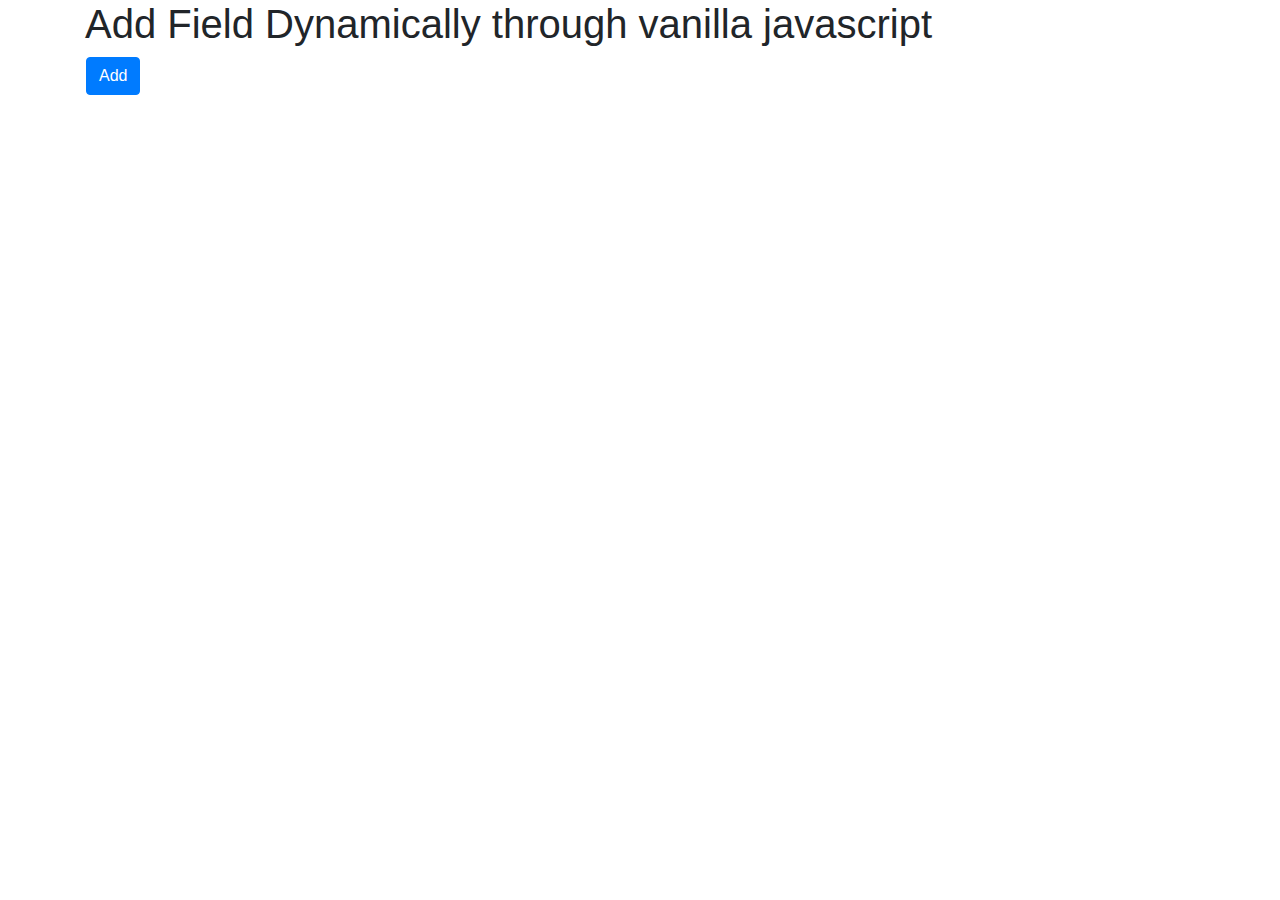
<file: addFieldDynamically.html>
<!doctype html>
<html lang="en">
  <head>
    <!-- Required meta tags -->
    <meta charset="utf-8">
    <meta name="viewport" content="width=device-width, initial-scale=1, shrink-to-fit=no">

    <!-- Bootstrap CSS -->
    <link rel="stylesheet" href="https://maxcdn.bootstrapcdn.com/bootstrap/4.0.0/css/bootstrap.min.css" integrity="sha384-Gn5384xqQ1aoWXA+058RXPxPg6fy4IWvTNh0E263XmFcJlSAwiGgFAW/dAiS6JXm" crossorigin="anonymous">

    <title>Hello, world!</title>
  </head>
  <body>
    <div class="container">
        <h1>Add Field Dynamically through vanilla javascript</h1>
        <div class="addFieldDynamically">&nbsp;</div>
    </div>

    <!-- Optional JavaScript -->
    <!-- jQuery first, then Popper.js, then Bootstrap JS -->
    <script src="https://code.jquery.com/jquery-3.2.1.slim.min.js" integrity="sha384-KJ3o2DKtIkvYIK3UENzmM7KCkRr/rE9/Qpg6aAZGJwFDMVNA/GpGFF93hXpG5KkN" crossorigin="anonymous"></script>
    <script src="https://cdnjs.cloudflare.com/ajax/libs/popper.js/1.12.9/umd/popper.min.js" integrity="sha384-ApNbgh9B+Y1QKtv3Rn7W3mgPxhU9K/ScQsAP7hUibX39j7fakFPskvXusvfa0b4Q" crossorigin="anonymous"></script>
    <script src="https://maxcdn.bootstrapcdn.com/bootstrap/4.0.0/js/bootstrap.min.js" integrity="sha384-JZR6Spejh4U02d8jOt6vLEHfe/JQGiRRSQQxSfFWpi1MquVdAyjUar5+76PVCmYl" crossorigin="anonymous"></script>
<script>
    var idNumber=1;

  selector=  document.querySelector("body > div > div.addFieldDynamically");
  selector.innerHTML="<table id='tableThroughJvascript'><tr><td><button class='btn btn-primary' id='addNewRow'>Add</button></td>\
  </tr></table>";
  function addFieldDynamically()
  {
      newTrElement=document.createElement("tr");
      newTrElement.setAttribute("id", "dynamicRow"+idNumber+"'");
      newTrElement.innerHTML="<td><select class='form-control' id='country"+idNumber+"'><option valve='IN'>India</option><option value='USA'>United State</option></select></td>\
    <td><button class='btn btn-danger' onclick='removeRow(this)' id='countryButton"+idNumber+"'>Remove</button></td>"
    document.getElementById('tableThroughJvascript').append(newTrElement);
    idNumber++;
  }
 document.getElementById('addNewRow').addEventListener("click", myFunction);
 function myFunction()
 {
    addFieldDynamically();
 }

 function removeRow(el)
 {
    console.log(el.parentElement.parentElement);
    el.parentElement.parentElement.remove();
 }
</script>
</body>
</html>
</file>
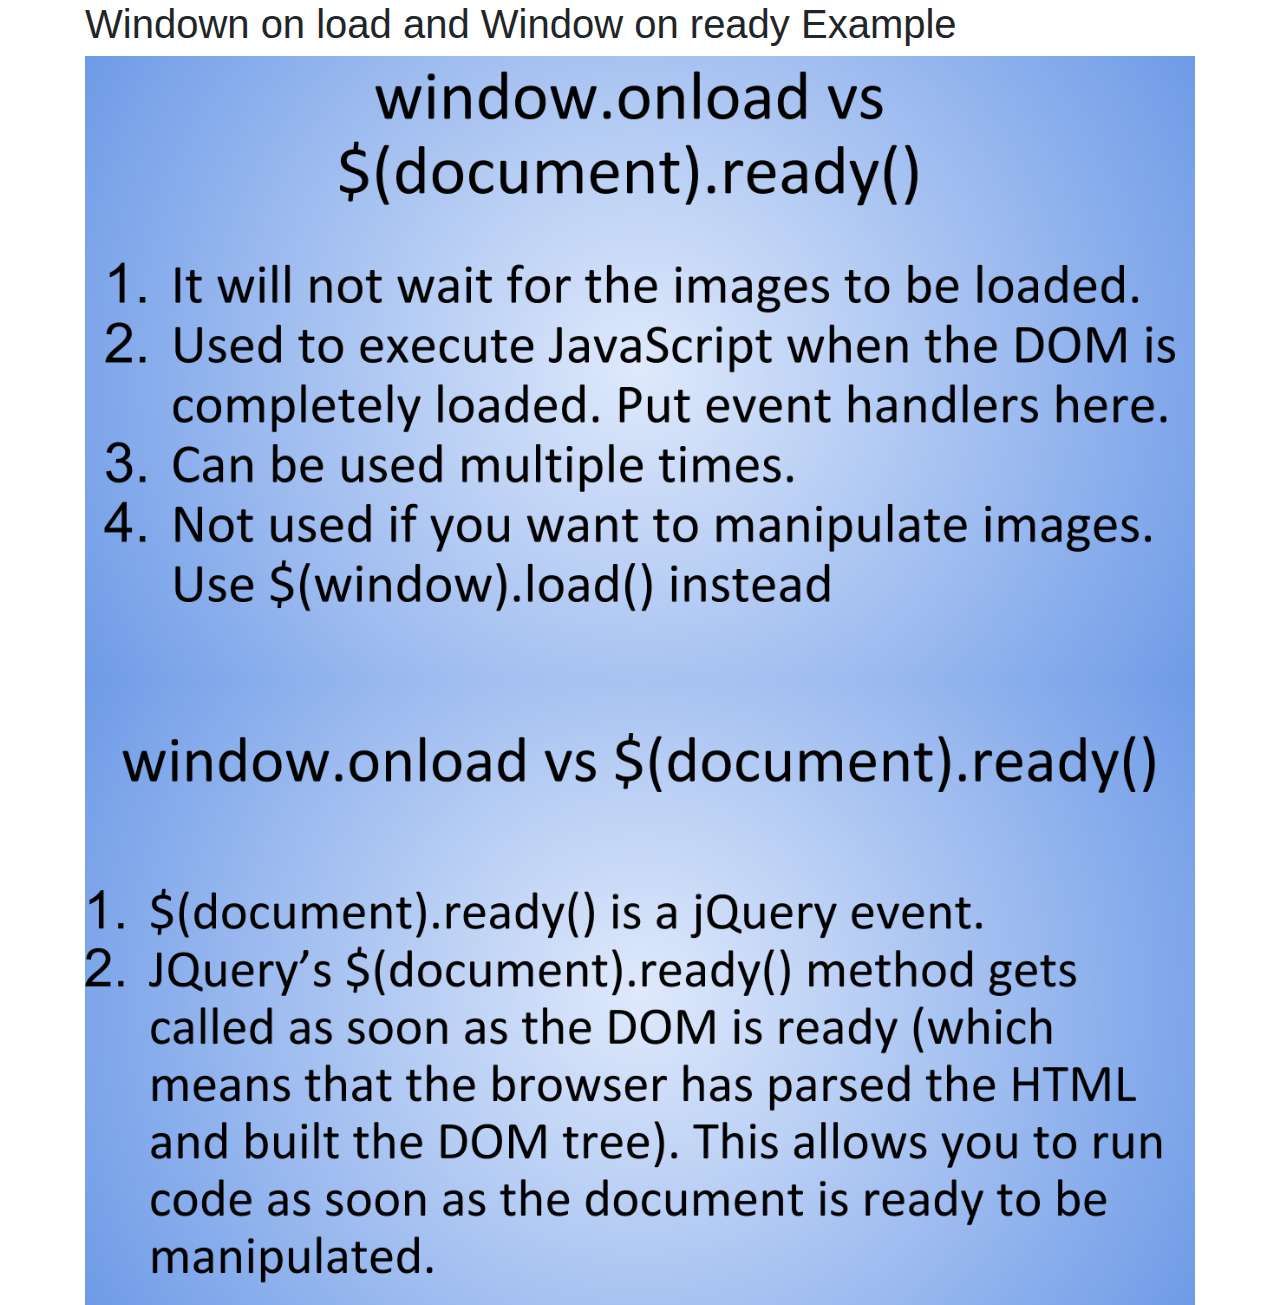
<file: documentReadyAndLoad.html>
<!doctype html>
<html lang="en">
  <head>
    <!-- Required meta tags -->
    <meta charset="utf-8">
    <meta name="viewport" content="width=device-width, initial-scale=1, shrink-to-fit=no">

    <!-- Bootstrap CSS -->
    <link rel="stylesheet" href="https://maxcdn.bootstrapcdn.com/bootstrap/4.0.0/css/bootstrap.min.css" integrity="sha384-Gn5384xqQ1aoWXA+058RXPxPg6fy4IWvTNh0E263XmFcJlSAwiGgFAW/dAiS6JXm" crossorigin="anonymous">

    <title>Hello, world!</title>
  </head>
  <body>
    <div class="container">
        <h1>Windown on load and Window on ready Example</h1>
        <img class="img-fluid" src="image/2.png"/>
        <img class="img-fluid" src="image/3.png"/>
    </div>

    <!-- Optional JavaScript -->
    <!-- jQuery first, then Popper.js, then Bootstrap JS -->
    <script src="https://code.jquery.com/jquery-3.2.1.slim.min.js" integrity="sha384-KJ3o2DKtIkvYIK3UENzmM7KCkRr/rE9/Qpg6aAZGJwFDMVNA/GpGFF93hXpG5KkN" crossorigin="anonymous"></script>
    <script src="https://cdnjs.cloudflare.com/ajax/libs/popper.js/1.12.9/umd/popper.min.js" integrity="sha384-ApNbgh9B+Y1QKtv3Rn7W3mgPxhU9K/ScQsAP7hUibX39j7fakFPskvXusvfa0b4Q" crossorigin="anonymous"></script>
    <script src="https://maxcdn.bootstrapcdn.com/bootstrap/4.0.0/js/bootstrap.min.js" integrity="sha384-JZR6Spejh4U02d8jOt6vLEHfe/JQGiRRSQQxSfFWpi1MquVdAyjUar5+76PVCmYl" crossorigin="anonymous"></script>
<script>
//    $(document).ready(function() {

//     // Executes when the HTML document is loaded and the DOM is ready
//     alert("Document is ready");
//     });

//     // .load() method deprecated from jQuery 1.8 onward
//     $(window).on("load", function() {

//     // Executes when complete page is fully loaded, including
//     // all frames, objects and images
//     alert("Window is loaded");
//     });


//Log a message when the page is fully loaded:

addEventListener('load', () => {
  console.log('page is fully loaded');
});
// Vanilla
window.document.addEventListener('DOMContentLoaded', function() {
 //   alert("Document is ready");
    console.log('Document is ready');
})

//The same, but using the onload event handler property:

window.onload = (event) => {
  console.log('page is fully loaded');
};


// Vanilla
document.addEventListener('DOMContentLoaded', function() {
 //   alert("Document is ready");
    console.log('Document is ready');
})



</script>
</body>
</html>
</file>
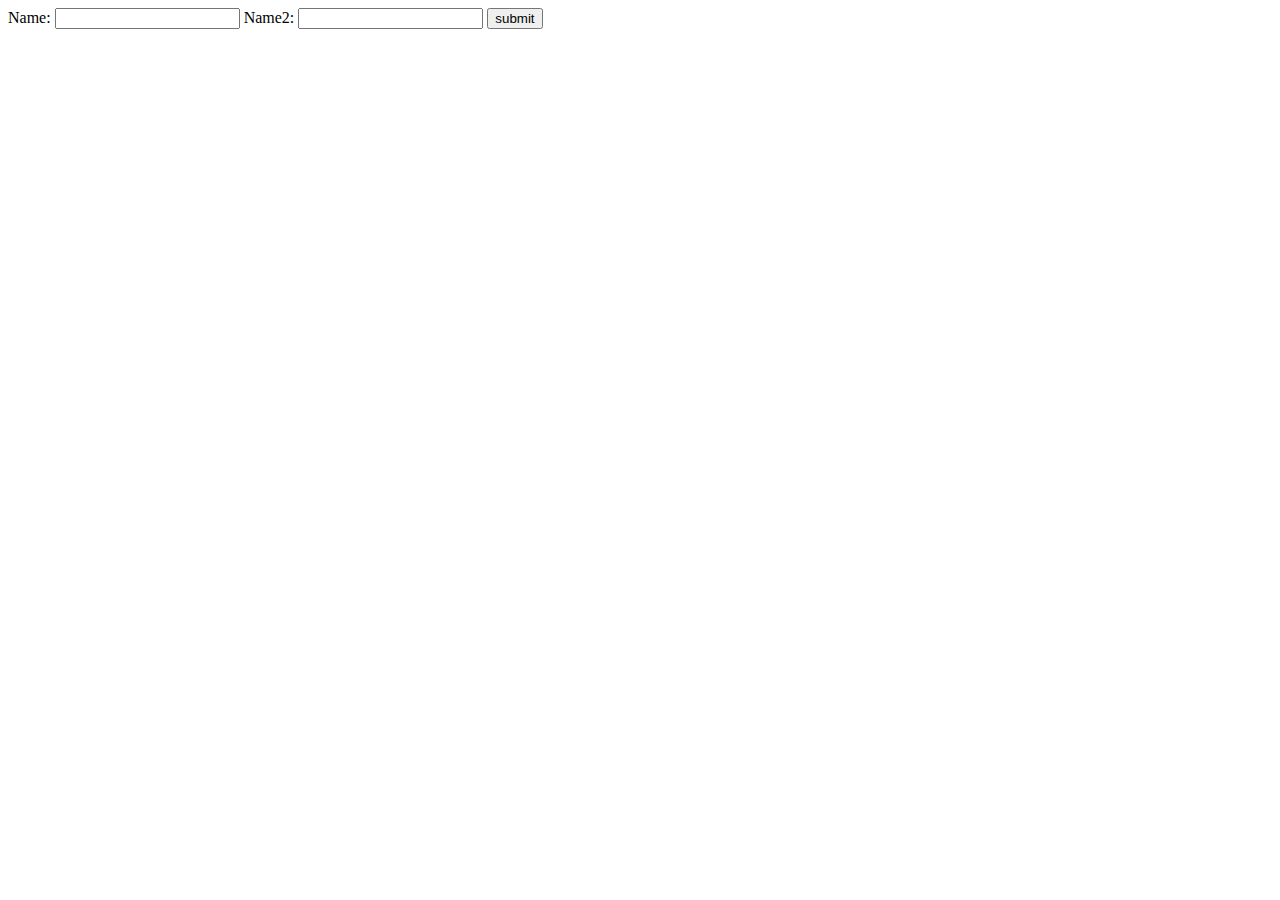
<file: form.html>
<!DOCTYPE html>
<html lang="en">
<head>
    <meta charset="UTF-8">
    <meta name="viewport" content="width=device-width, initial-scale=1.0">
    <title>How form works</title>
</head>
<body>
    
  <form method="post" action="abc.html">
    <label>Name:
      <input name="name1" >
    </label>
    <label>Name2:
        <input name="name2" >
      </label>
      <input type="submit" value="submit" />
    <!-- <button type="button">df</button> -->
  </form>
 
    
</body>
</html>
</file>
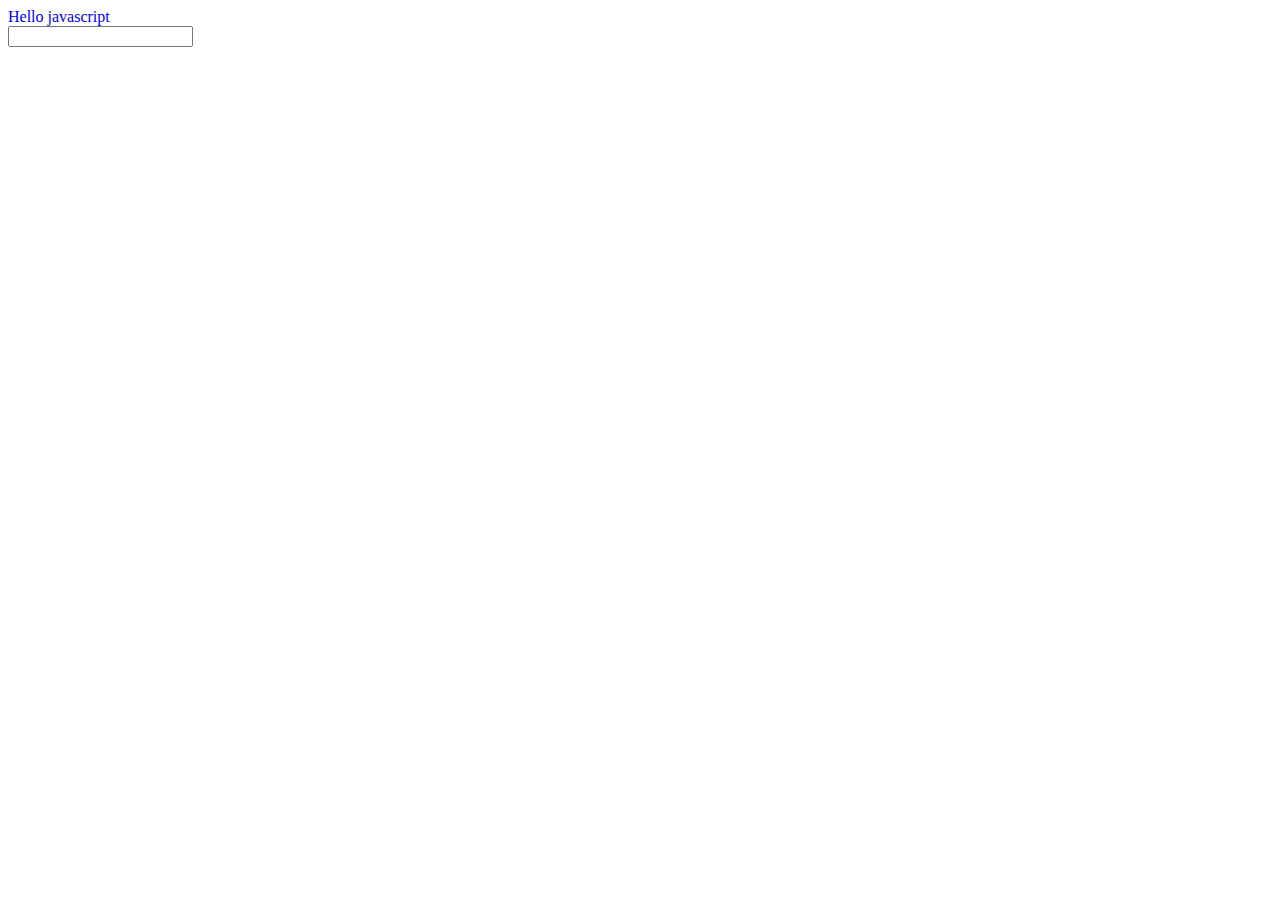
<file: howJavascriptwork.html>
<!DOCTYPE html>
<html lang="en">
<head>
    <meta charset="UTF-8">
    <meta name="viewport" content="width=device-width, initial-scale=1.0">
    <title>Document</title>
    <style>
        .test {
            color: blue;
        }
    </style>
    
    <script src="js/howjswork.js" ></script>
</head>
<body>
    <div  class="test" style="color: blue;">Hello javascript</div>
    <input />
    <table>
        <tr>
            <td></td>
        </tr>
    </table>
</body>
</html>
</file>
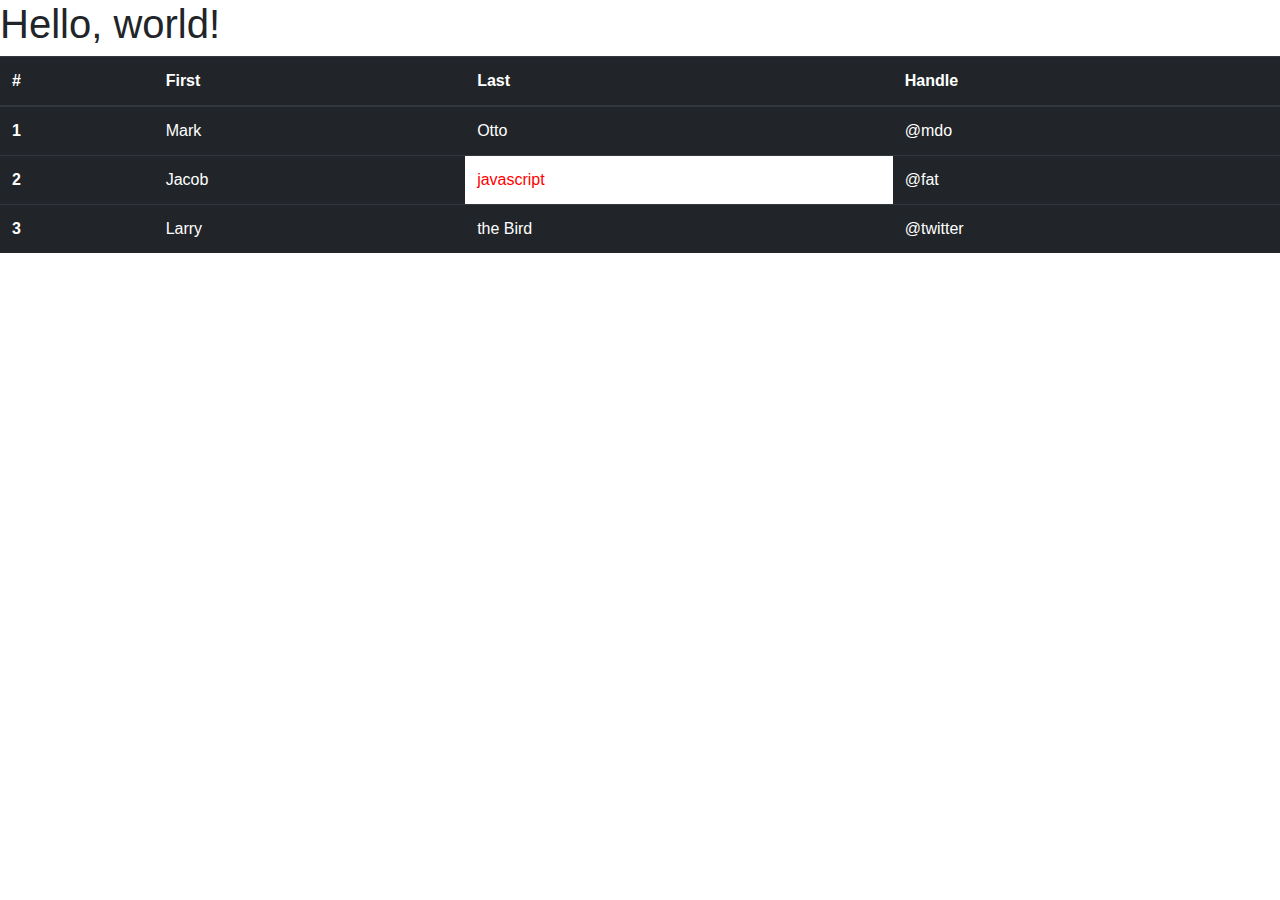
<file: queryselector.html>
<!doctype html>
<html lang="en">
  <head>
    <!-- Required meta tags -->
    <meta charset="utf-8">
    <meta name="viewport" content="width=device-width, initial-scale=1, shrink-to-fit=no">

    <!-- Bootstrap CSS -->
    <link rel="stylesheet" href="https://maxcdn.bootstrapcdn.com/bootstrap/4.0.0/css/bootstrap.min.css" integrity="sha384-Gn5384xqQ1aoWXA+058RXPxPg6fy4IWvTNh0E263XmFcJlSAwiGgFAW/dAiS6JXm" crossorigin="anonymous">

    <title>Hello, world!</title>
  </head>
  <body>
    <h1>Hello, world!</h1>
    <table class="table table-dark">
        <thead>
          <tr>
            <th scope="col">#</th>
            <th scope="col">First</th>
            <th scope="col">Last</th>
            <th scope="col">Handle</th>
          </tr>
        </thead>
        <tbody>
          <tr>
            <th scope="row">1</th>
            <td>Mark</td>
            <td>Otto</td>
            <td>@mdo</td>
          </tr>
          <tr>
            <th scope="row">2</th>
            <td>Jacob</td>
            <td style="color:green;">javascript</td>
            <td>@fat</td>
          </tr>
          <tr>
            <th scope="row">3</th>
            <td>Larry</td>
            <td>the Bird</td>
            <td>@twitter</td>
          </tr>
        </tbody>
      </table>

    <!-- Optional JavaScript -->
    <!-- jQuery first, then Popper.js, then Bootstrap JS -->
    <script src="https://code.jquery.com/jquery-3.2.1.slim.min.js" integrity="sha384-KJ3o2DKtIkvYIK3UENzmM7KCkRr/rE9/Qpg6aAZGJwFDMVNA/GpGFF93hXpG5KkN" crossorigin="anonymous"></script>
    <script src="https://cdnjs.cloudflare.com/ajax/libs/popper.js/1.12.9/umd/popper.min.js" integrity="sha384-ApNbgh9B+Y1QKtv3Rn7W3mgPxhU9K/ScQsAP7hUibX39j7fakFPskvXusvfa0b4Q" crossorigin="anonymous"></script>
    <script src="https://maxcdn.bootstrapcdn.com/bootstrap/4.0.0/js/bootstrap.min.js" integrity="sha384-JZR6Spejh4U02d8jOt6vLEHfe/JQGiRRSQQxSfFWpi1MquVdAyjUar5+76PVCmYl" crossorigin="anonymous"></script>
<script>

element = document.querySelector('body > table > tbody > tr:nth-child(2) > td:nth-child(3)');
element.style.color="red";
element.style.background="white";
console.log(element);

</script>  
</body>
</html>
</file>
